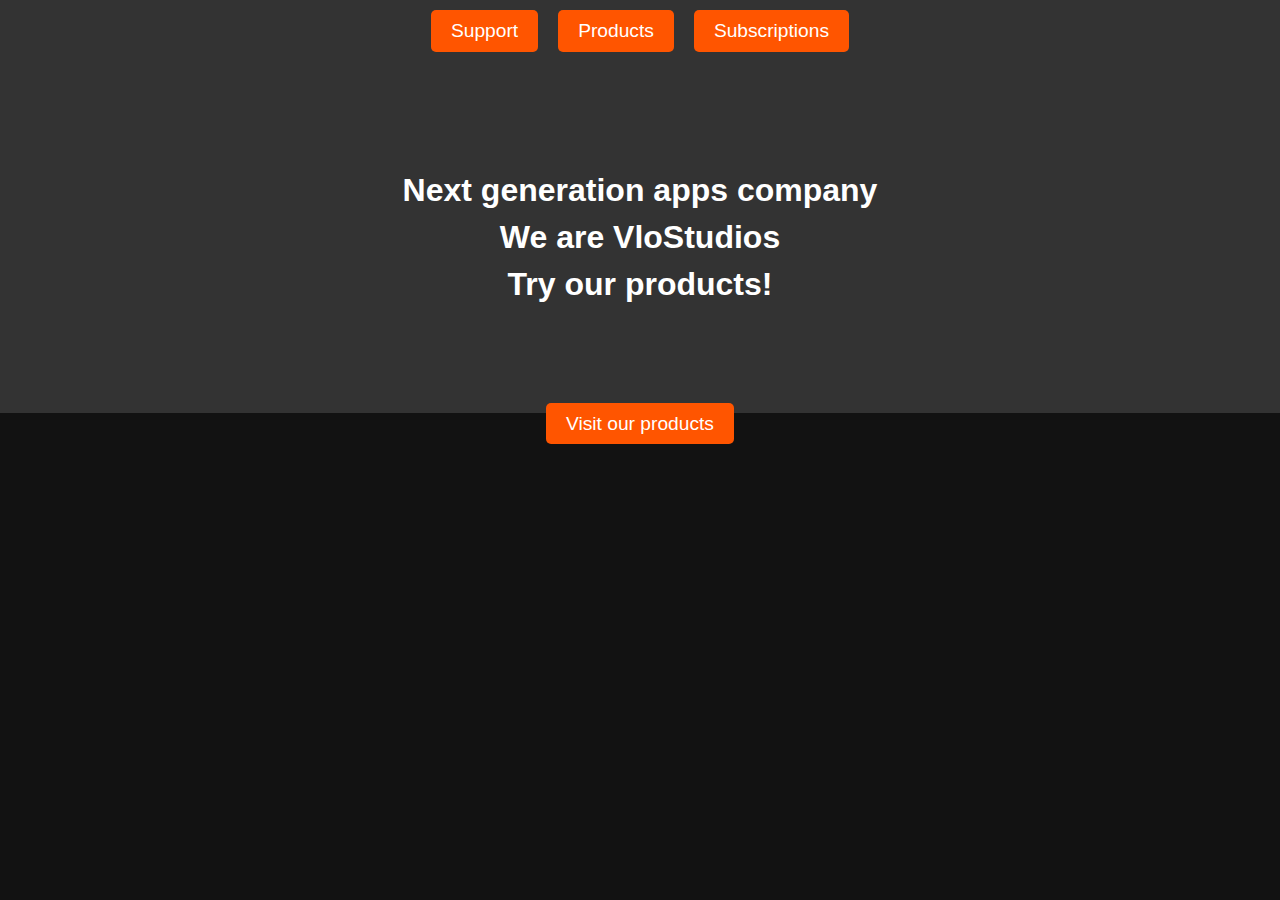
<file: index.html>
<!DOCTYPE html>
<html lang="en">
<head>
    <meta charset="UTF-8">
    <meta name="viewport" content="width=device-width, initial-scale=1.0">
    <title>VloStudios</title>
    <link rel="stylesheet" href="style.css">
</head>
<body>
    <header>
        <div class="nav-container">
            <a href="https://vlostudios.github.io/support" class="nav-button">Support</a>
            <a href="https://vlostudios.github.io/products" class="nav-button">Products</a>
            <a href="https://vlostudios.github.io/subscriptions" class="nav-button">Subscriptions</a>
        </div>
    </header>

    <div class="slider">
        <h1 class="slider-text">Next generation apps company</h1>
        <h2 class="slider-text">We are VloStudios</h2>
        <h3 class="slider-text">Try our products!</h3>
    </div>
    <div class="cta">
        <a href="products.html" class="button">Visit our products</a>
    </div>

    <script src="script.js"></script>
</body>
</html>
</file>
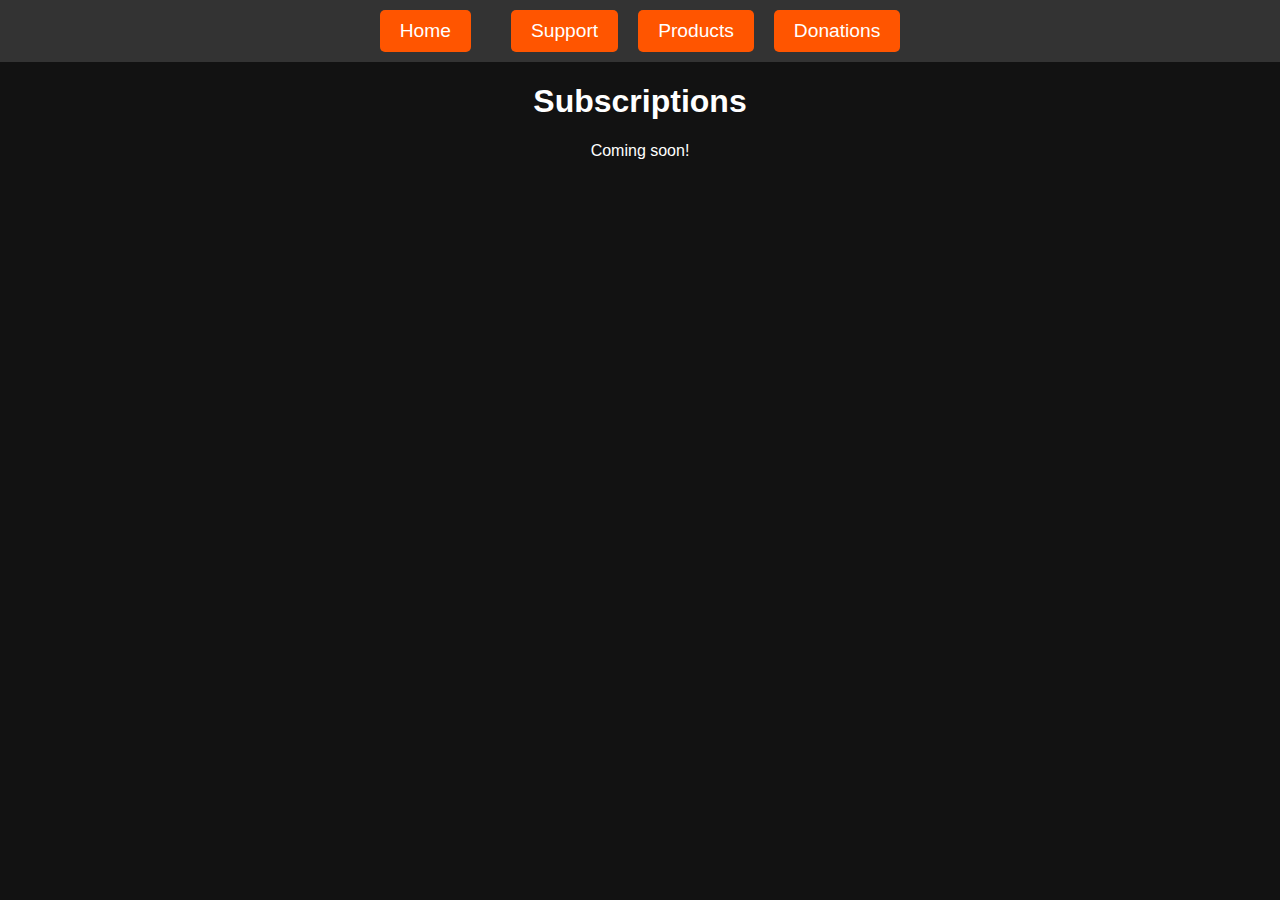
<file: donations.html>
<!DOCTYPE html>
<html lang="en">
<head>
    <meta charset="UTF-8">
    <meta name="viewport" content="width=device-width, initial-scale=1.0">
    <title>Subscriptions | VloStudios</title>
    <link rel="stylesheet" href="style.css">
</head>
<body>
    <header>
        <div class="nav-container">
            <a href="https://vlostudios.github.io" class="nav-button">Home</a>
            <br><br>
            <a href="https://vlostudios.github.io/support" class="nav-button">Support</a>
            <a href="https://vlostudios.github.io/products" class="nav-button">Products</a>
            <a href="https://vlostudios.github.io/donations" class="nav-button">Donations</a>
        </div>
    </header>

    <div class="content">
        <h1>Subscriptions</h1>
        <p>Coming soon!</p>
    </div>

    <script src="script.js"></script>
</body>
</html>
</file>
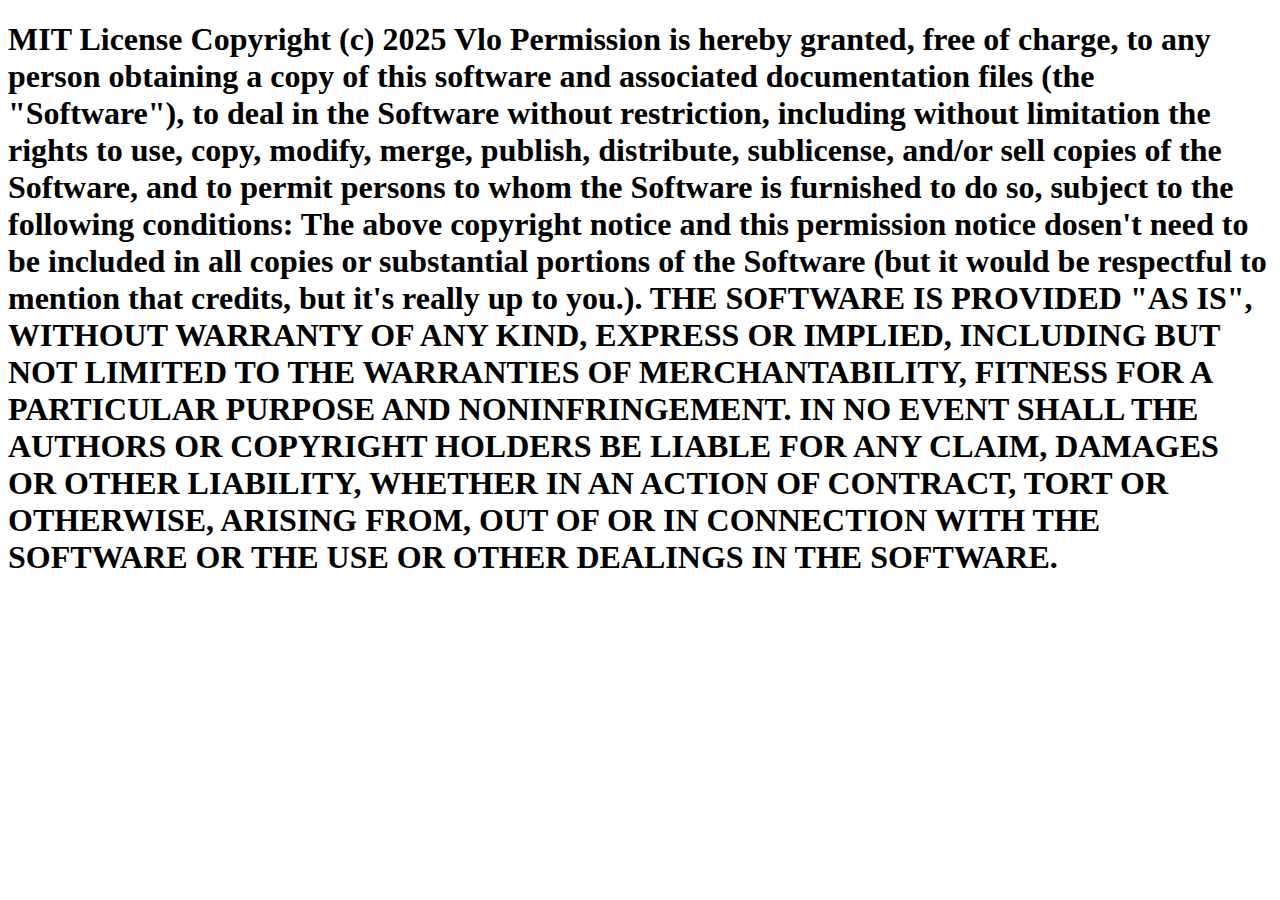
<file: license.html>
<!DOCTYPE html>
<html lang="ro">
<head>
  <meta charset="UTF-8">
  <title>A License</title>
  <h1>MIT License

Copyright (c) 2025 Vlo

Permission is hereby granted, free of charge, to any person obtaining a copy
of this software and associated documentation files (the "Software"), to deal
in the Software without restriction, including without limitation the rights
to use, copy, modify, merge, publish, distribute, sublicense, and/or sell
copies of the Software, and to permit persons to whom the Software is
furnished to do so, subject to the following conditions:

The above copyright notice and this permission notice dosen't need to be included in all
copies or substantial portions of the Software (but it would be respectful to mention that credits, but it's really up to you.).

THE SOFTWARE IS PROVIDED "AS IS", WITHOUT WARRANTY OF ANY KIND, EXPRESS OR
IMPLIED, INCLUDING BUT NOT LIMITED TO THE WARRANTIES OF MERCHANTABILITY,
FITNESS FOR A PARTICULAR PURPOSE AND NONINFRINGEMENT. IN NO EVENT SHALL THE
AUTHORS OR COPYRIGHT HOLDERS BE LIABLE FOR ANY CLAIM, DAMAGES OR OTHER
LIABILITY, WHETHER IN AN ACTION OF CONTRACT, TORT OR OTHERWISE, ARISING FROM,
OUT OF OR IN CONNECTION WITH THE SOFTWARE OR THE USE OR OTHER DEALINGS IN THE
SOFTWARE.</h1>
</head>
<body>
  <h1></h1>
</html>
</file>
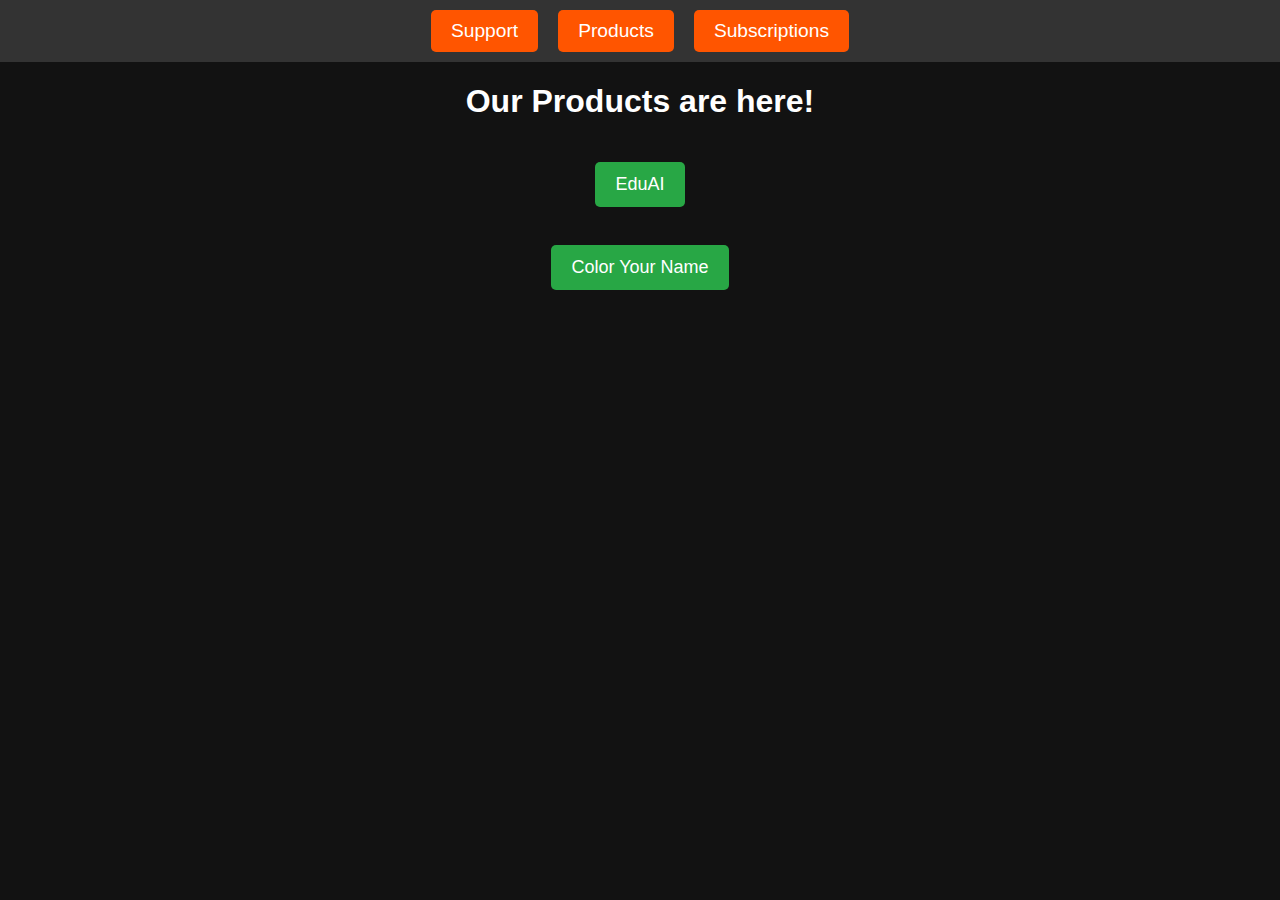
<file: products.html>
<!DOCTYPE html>
<html lang="en">
<head>
    <meta charset="UTF-8">
    <meta name="viewport" content="width=device-width, initial-scale=1.0">
    <title>Products | VloStudios</title>
    <link rel="stylesheet" href="style.css">
</head>
<body>
    <header>
        <div class="nav-container">
            <a href="https://vlostudios.github.io/support" class="nav-button">Support</a>
            <a href="https://vlostudios.github.io/products" class="nav-button">Products</a>
            <a href="https://vlostudios.github.io/subscriptions" class="nav-button">Subscriptions</a>
        </div>
    </header>

    <div class="content">
        <h1>Our Products are here!</h1>
        <a href="https://vlostudios.github.io/products/eduai" class="eduai-button">EduAI</a>
        <br><br>
        <a href="https://vlostudios.github.io/products/coloryourname" class="coloryourname-button">Color Your Name</a>
    </div>
</body>
</html>
</file>
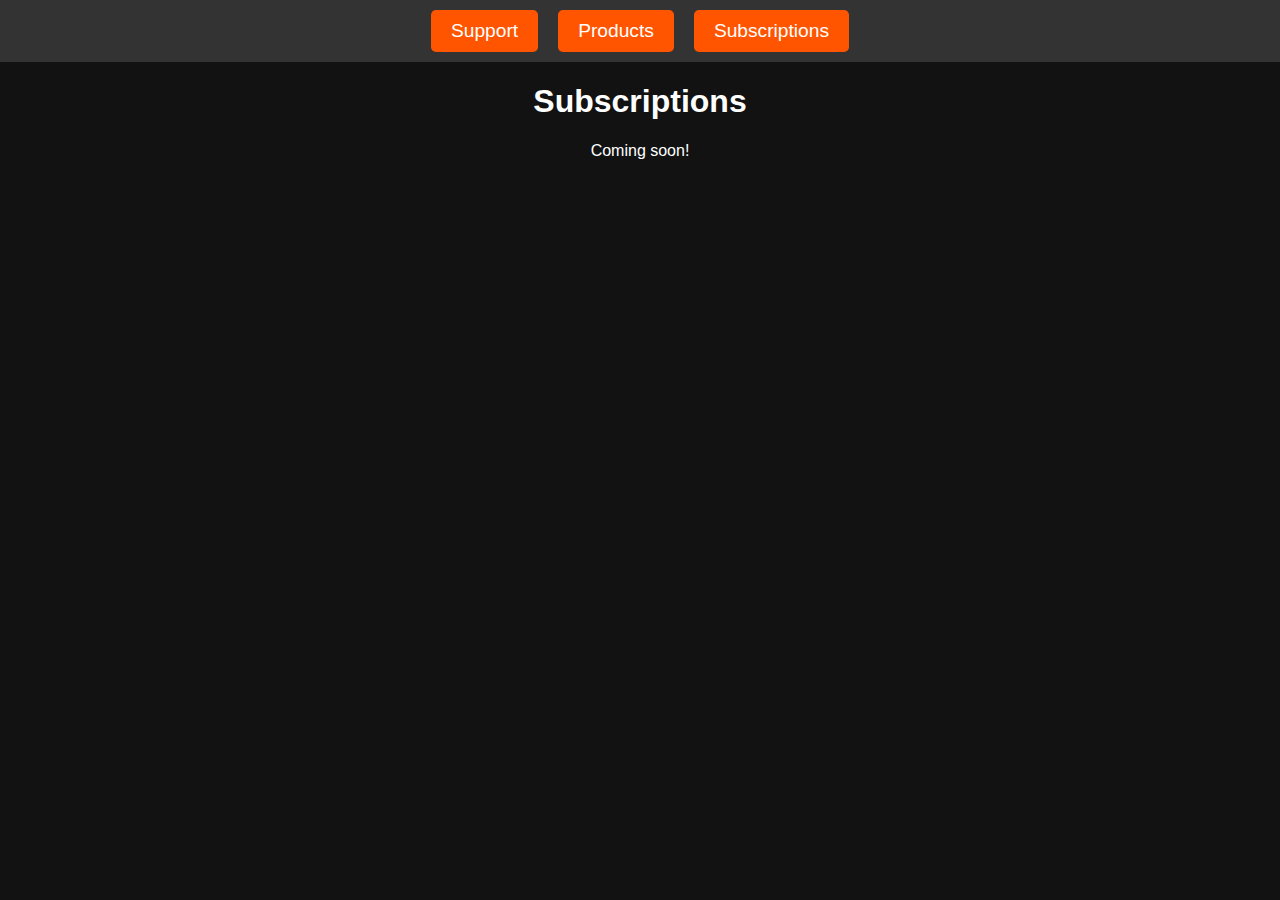
<file: subscriptions.html>
<!DOCTYPE html>
<html lang="en">
<head>
    <meta charset="UTF-8">
    <meta name="viewport" content="width=device-width, initial-scale=1.0">
    <title>Subscriptions | VloStudios</title>
    <link rel="stylesheet" href="style.css">
</head>
<body>
    <header>
        <div class="nav-container">
            <a href="https://vlostudios.github.io/support" class="nav-button">Support</a>
            <a href="https://vlostudios.github.io/products" class="nav-button">Products</a>
            <a href="https://vlostudios.github.io/subscriptions" class="nav-button">Subscriptions</a>
        </div>
    </header>

    <div class="content">
        <h1>Subscriptions</h1>
        <p>Coming soon!</p>
    </div>

    <script src="script.js"></script>
</body>
</html>
</file>
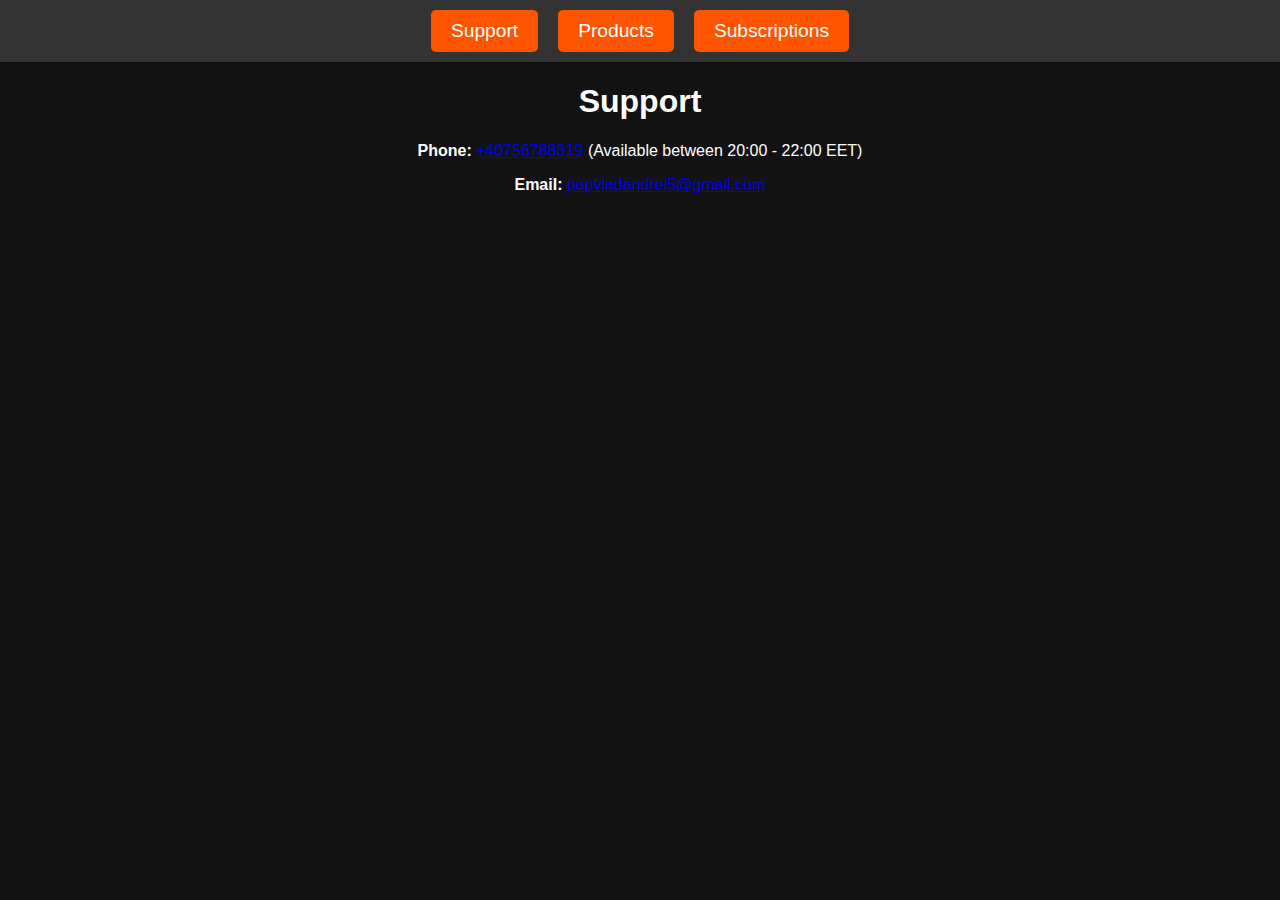
<file: support.html>
<!DOCTYPE html>
<html lang="en">
<head>
    <meta charset="UTF-8">
    <meta name="viewport" content="width=device-width, initial-scale=1.0">
    <title>Support | VloStudios</title>
    <link rel="stylesheet" href="style.css">
</head>
<body>
    <header>
        <div class="nav-container">
            <a href="https://vlostudios.github.io/support" class="nav-button">Support</a>
            <a href="https://vlostudios.github.io/products" class="nav-button">Products</a>
            <a href="https://vlostudios.github.io/subscriptions" class="nav-button">Subscriptions</a>
        </div>
    </header>

    <div class="content">
        <h1>Support</h1>

        <div class="contact-info">
            <p><strong>Phone:</strong> <a href="tel:+40756788319">+40756788319</a> (Available between 20:00 - 22:00 EET)</p>
            <p><strong>Email:</strong> <a href="mailto:popvladandrei5@gmail.com">popvladandrei5@gmail.com</a></p>
        </div>
    </div>

    <script src="script.js"></script>
</body>
</html>
</file>
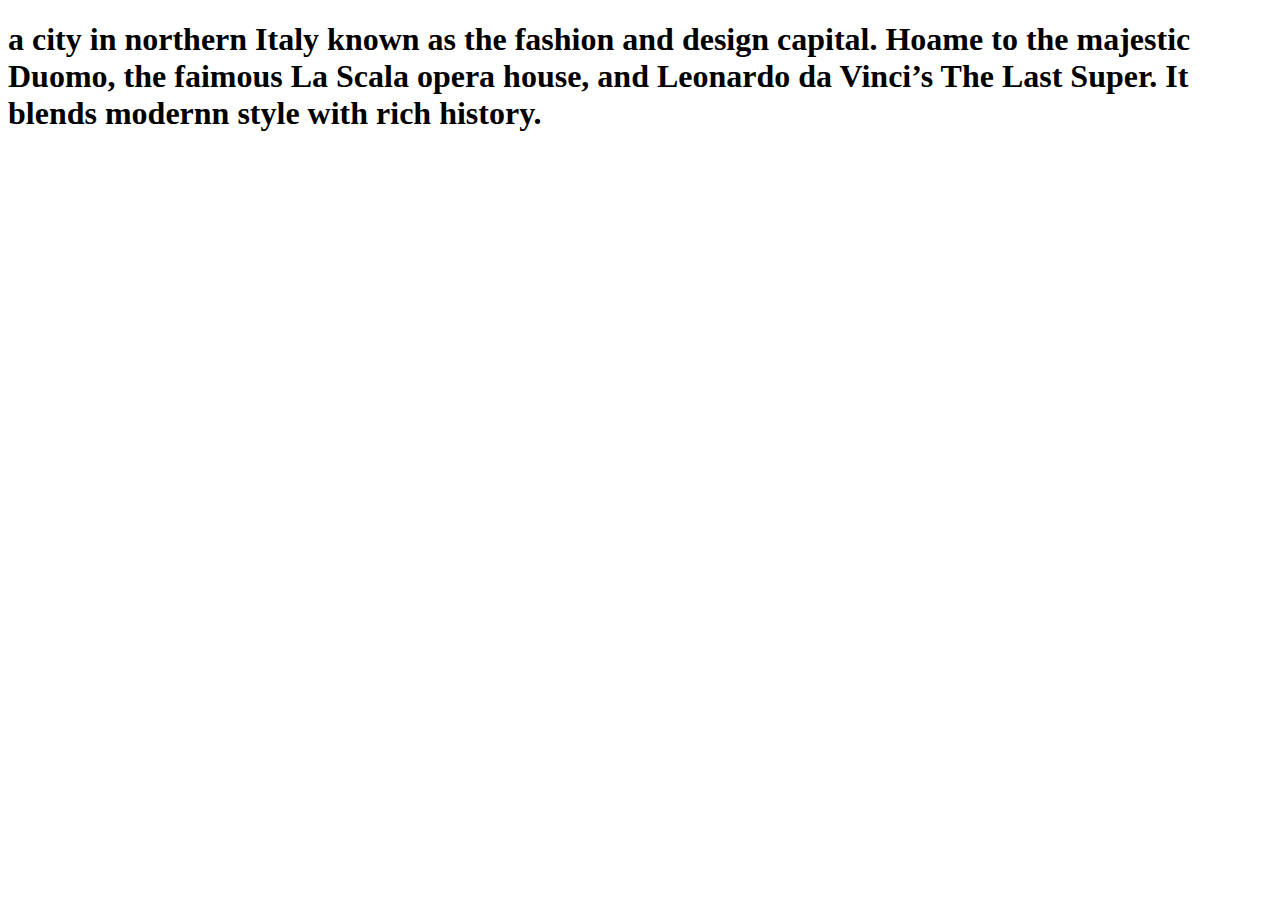
<file: imagetest/milanoinfo.html>
<!DOCTYPE html>
<html lang="ro">
<head>
  <meta charset="UTF-8">
  <title>milanoinfotest</title>
  <h1>a city in northern Italy known as the fashion and design capital. Hoame to the majestic Duomo, the faimous La Scala opera house, and Leonardo da Vinci’s The Last Super. It blends modernn style with rich history.</h1>
</head>
<body>
  <h1></h1>
</html>
</file>
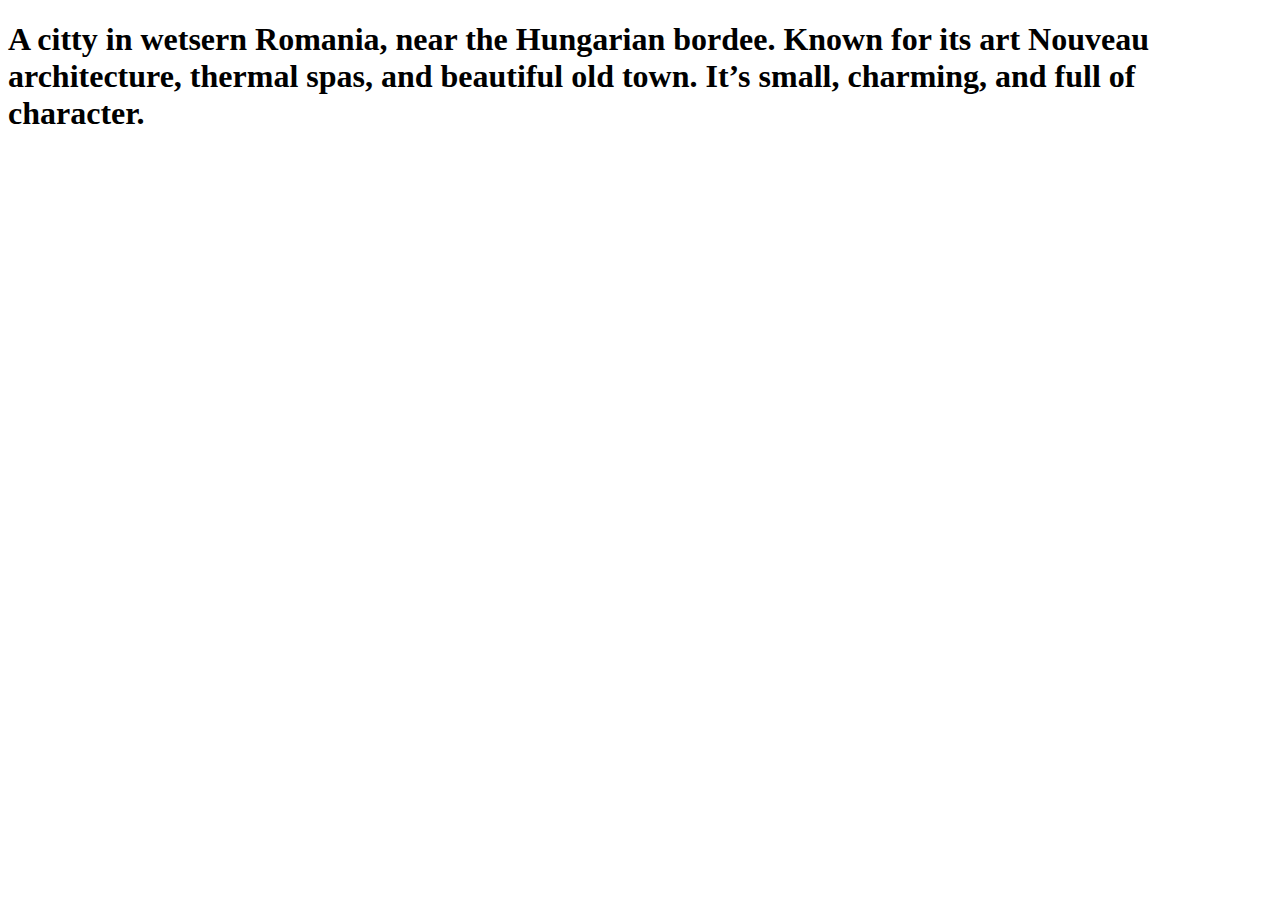
<file: imagetest/oradeainfo.html>
<!DOCTYPE html>
<html lang="ro">
<head>
  <meta charset="UTF-8">
  <title>milanoinfotest</title>
  <h1>A citty in wetsern Romania, near the Hungarian bordee. Known for its art Nouveau architecture, thermal spas, and beautiful old town. It’s small, charming, and full of character.</h1>
</head>
<body>
  <h1></h1>
</html>
</file>
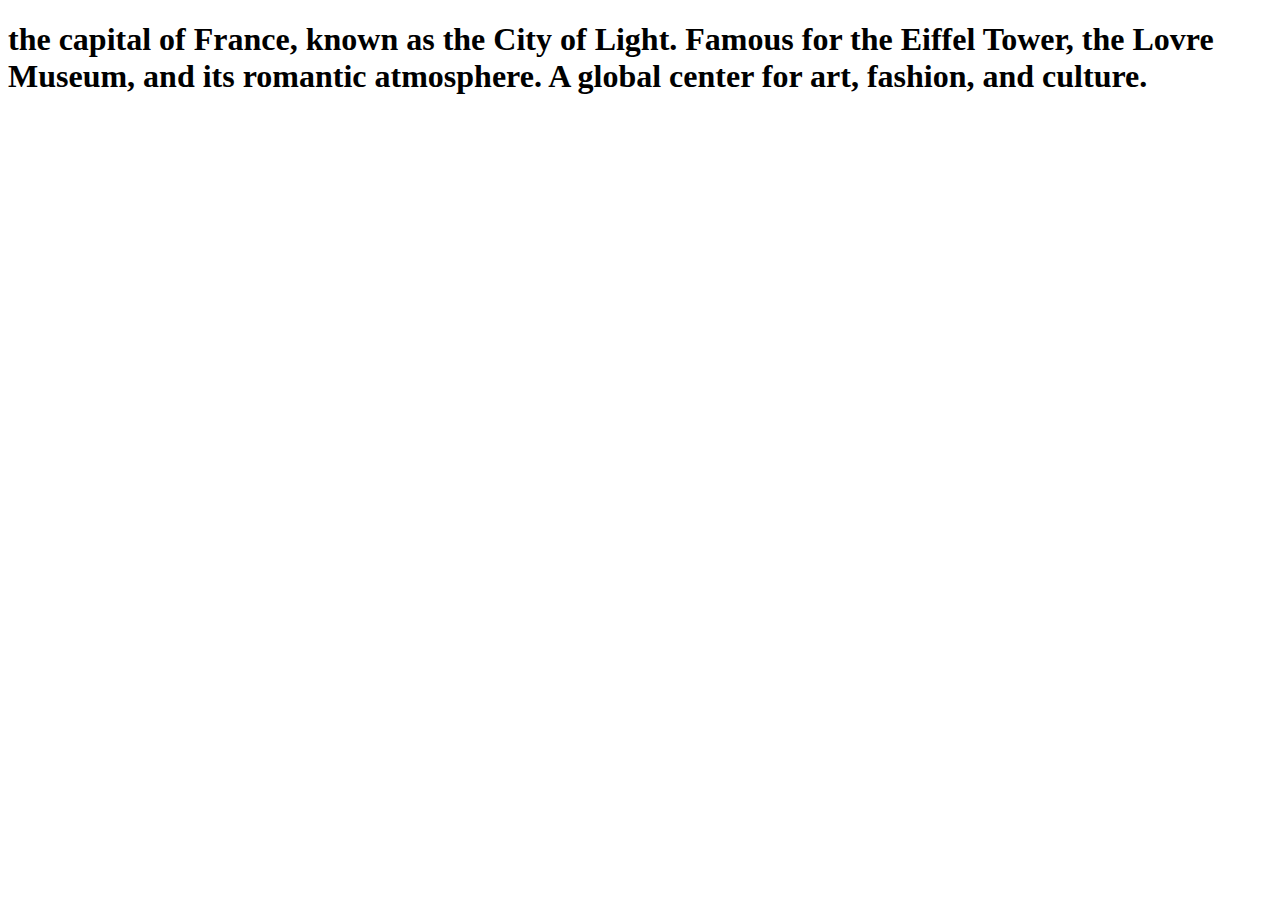
<file: imagetest/parisinfo.html>
<!DOCTYPE html>
<html lang="ro">
<head>
  <meta charset="UTF-8">
  <title>milanoinfotest</title>
  <h1>the capital of France, known as the City of Light. Famous for the Eiffel Tower, the Lovre Museum, and its romantic atmosphere. A global center for art, fashion, and culture.</h1>
</head>
<body>
  <h1></h1>
</html>
</file>
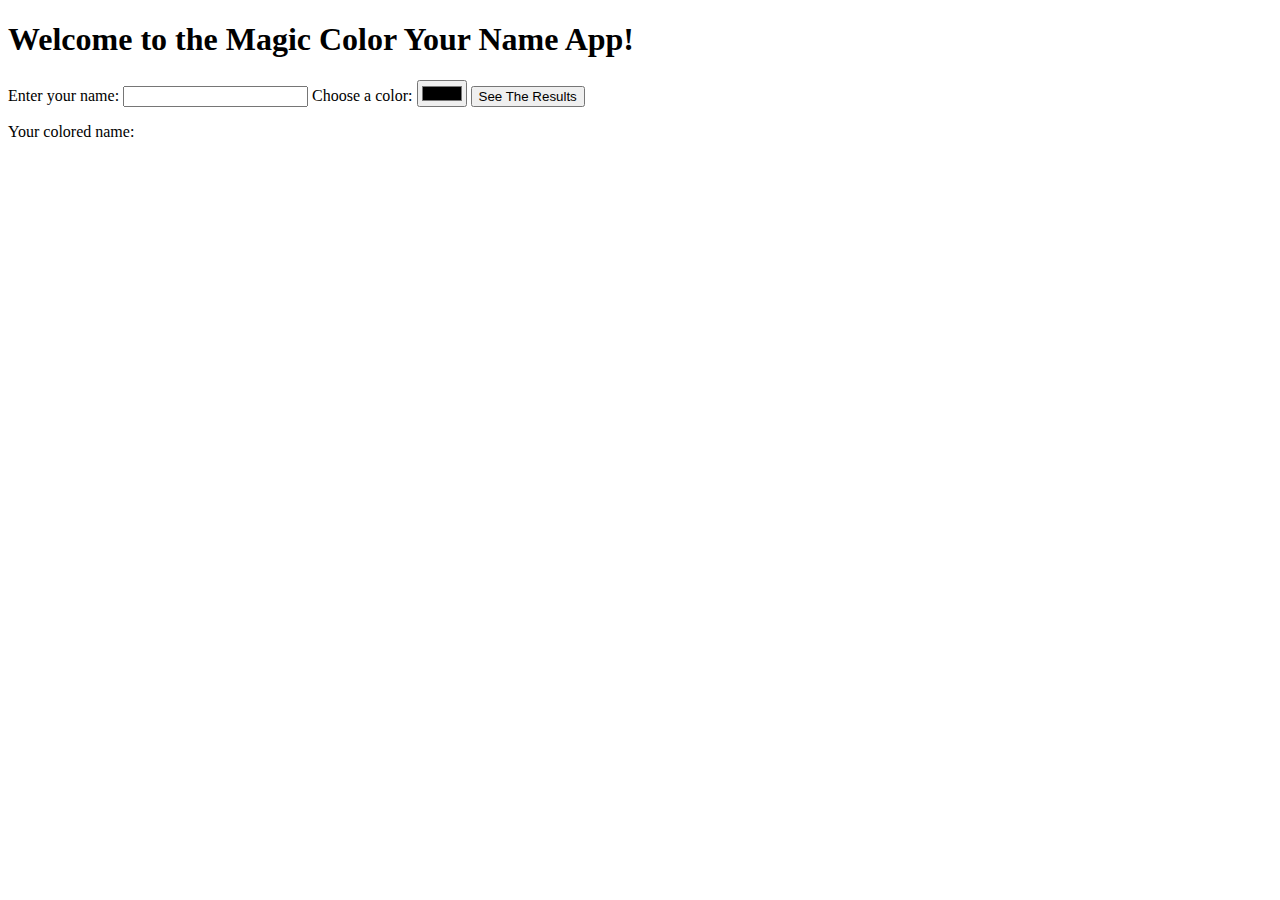
<file: products/coloryourname.html>
<!DOCTYPE html>
<html lang="en">
<head>
    <meta charset="UTF-8">
    <meta name="viewport" content="width=device-width, initial-scale=1.0">
    <title>Color Name</title>
</head>
<body>
    <h1>Welcome to the Magic Color Your Name App!</h1>
    <form action="#" method="POST">
        <label for="name">Enter your name:</label>
        <input type="text" id="name" name="name">
        
        <label for="color">Choose a color:</label>
        <input type="color" id="color" name="color">
        
        <button type="submit">See The Results</button>
    </form>

    <p>Your colored name:</p>
    <div id="colored-name" style="font-size: 24px;"></div>

    <script>
        document.querySelector('form').addEventListener('submit', function(event) {
            event.preventDefault();
            var name = document.querySelector('#name').value;
            var color = document.querySelector('#color').value;
            var coloredNameDiv = document.querySelector('#colored-name');
            coloredNameDiv.textContent = name;
            coloredNameDiv.style.color = color;
        });
    </script>
</body>
</html>
</file>
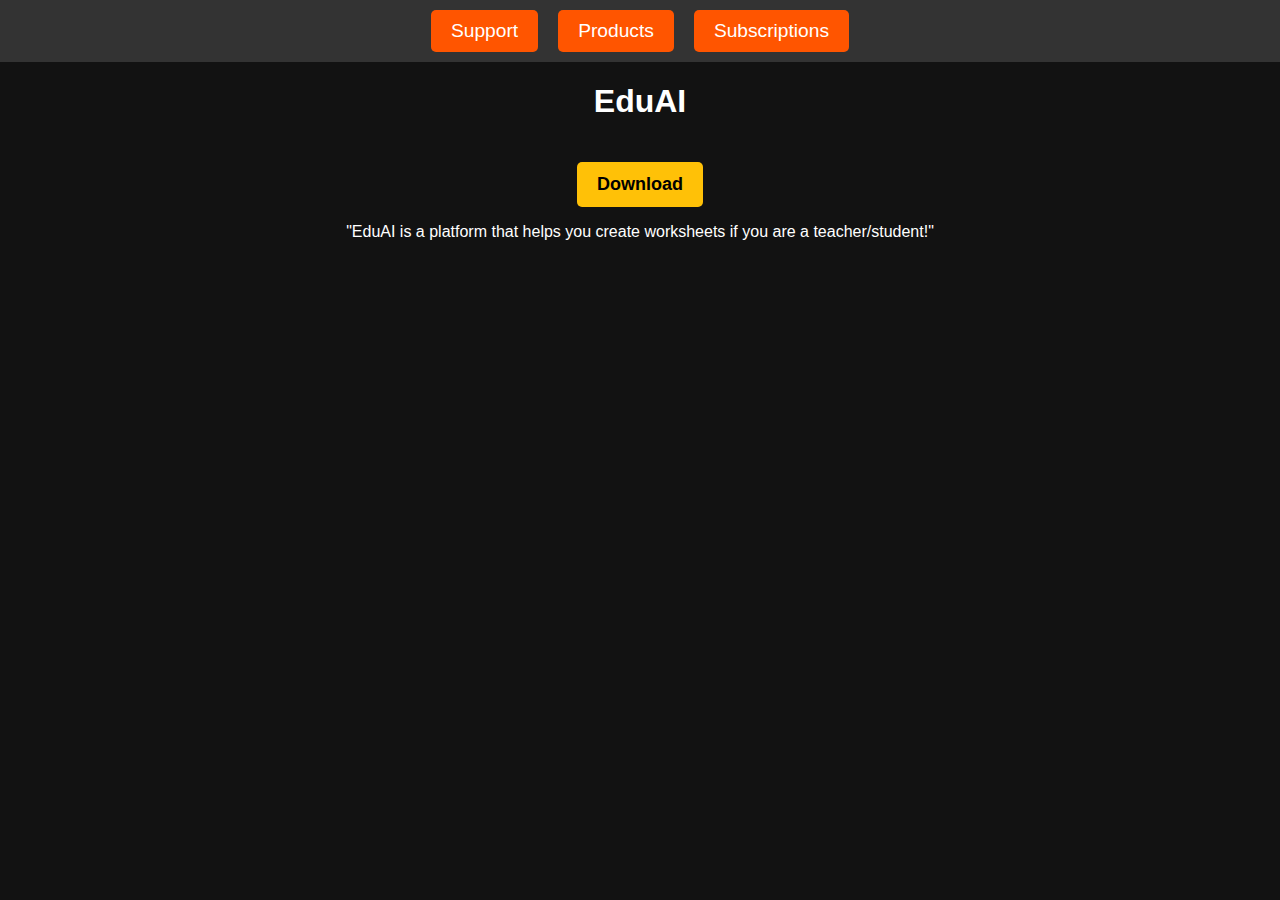
<file: products/eduai.html>
<!DOCTYPE html>
<html lang="en">
<head>
    <meta charset="UTF-8">
    <meta name="viewport" content="width=device-width, initial-scale=1.0">
    <title>EduAI | VloStudios</title>
    <link rel="stylesheet" href="../style.css">
</head>
<body>
    <header>
        <div class="nav-container">
            <a href="https://vlostudios.github.io/support" class="nav-button">Support</a>
            <a href="https://vlostudios.github.io/products" class="nav-button">Products</a>
            <a href="https://vlostudios.github.io/subscriptions" class="nav-button">Subscriptions</a>
        </div>
    </header>

    <div class="content">
        <h1>EduAI</h1>
        <a href="https://vlostudios.github.io/products/eduai/download/eduai.exe" class="download-button">Download</a>
        <p>"EduAI is a platform that helps you create worksheets if you are a teacher/student!"</p>
    </div>
</body>
</html>
</file>
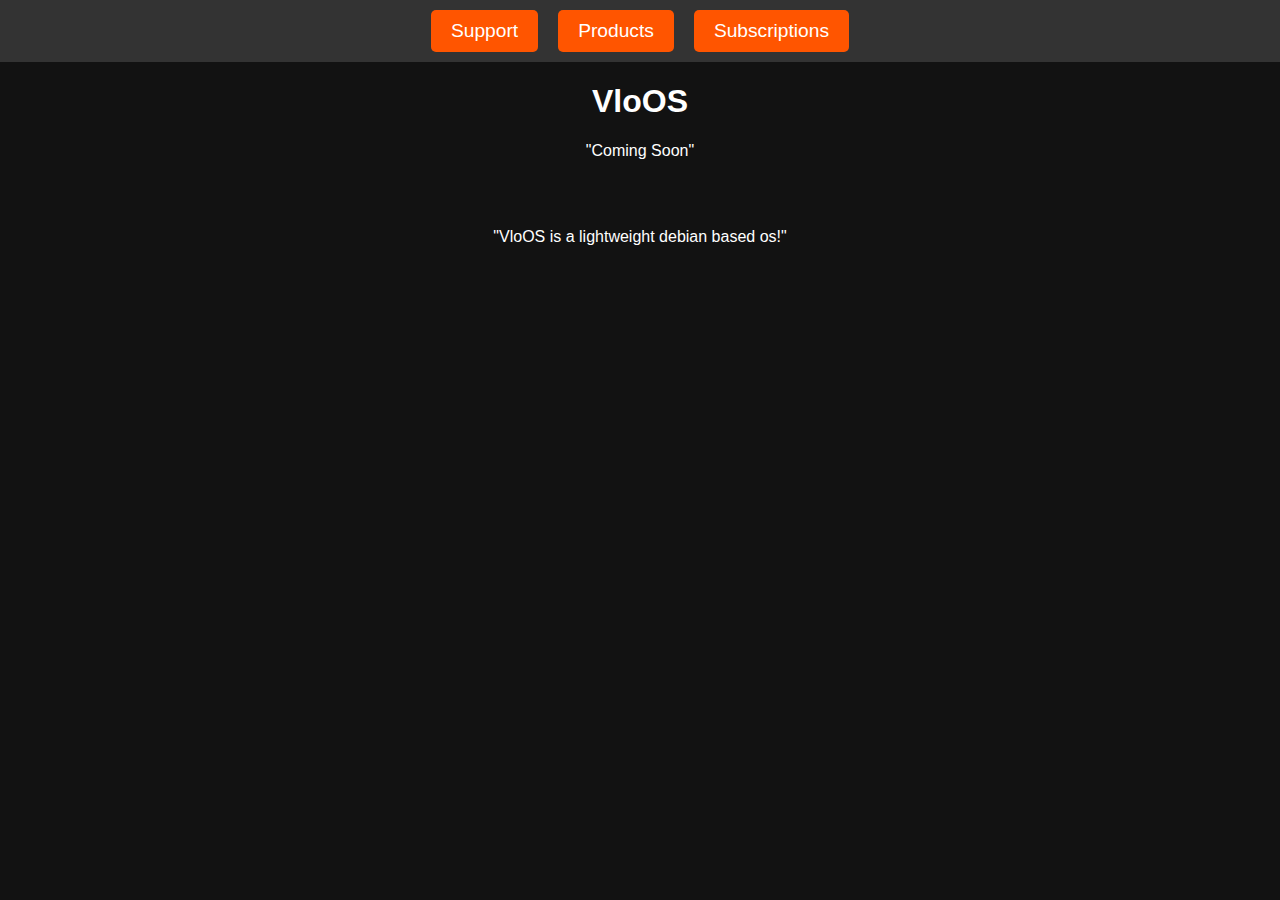
<file: products/vloos.html>
<!DOCTYPE html>
<html lang="en">
<head>
    <meta charset="UTF-8">
    <meta name="viewport" content="width=device-width, initial-scale=1.0">
    <title>EduAI | VloStudios</title>
    <link rel="stylesheet" href="../style.css">
</head>
<body>
    <header>
        <div class="nav-container">
            <a href="https://vlostudios.github.io/support" class="nav-button">Support</a>
            <a href="https://vlostudios.github.io/products" class="nav-button">Products</a>
            <a href="https://vlostudios.github.io/subscriptions" class="nav-button">Subscriptions</a>
        </div>
    </header>

    <div class="content">
        <h1>VloOS</h1>
        <p>"Coming Soon"<p>
        <br><br>
        <p>"VloOS is a lightweight debian based os!"</p>
    </div>
</body>
</html>
</file>
<file: style.css>
body {
    font-family: Arial, sans-serif;
    background-color: #121212;
    color: white;
    text-align: center;
    margin: 0;
    padding: 0;
}

header {
    background-color: #333;
    padding: 10px 0;
}

.nav-container {
    display: flex;
    justify-content: center;
    gap: 20px;
}

.nav-button {
    font-size: 1.2rem;
    text-decoration: none;
    color: white;
    background-color: #ff5500;
    padding: 10px 20px;
    border-radius: 5px;
    transition: all 0.3s ease-in-out;
}

.nav-button:hover {
    background-color: #e44b00;
    transform: scale(1.1);
}

.slider {
    background-color: #333;
    padding: 100px 0;
}

.slider-text {
    font-size: 2rem;
    margin: 10px 0;
    animation: slideText 5s infinite;
}

@keyframes slideText {
    0% { opacity: 0; }
    25% { opacity: 1; }
    50% { opacity: 1; }
    75% { opacity: 0; }
    100% { opacity: 0; }
}

.cta .button {
    padding: 10px 20px;
    background-color: #ff5500;
    color: white;
    text-decoration: none;
    border-radius: 5px;
    font-size: 1.2rem;
    margin-top: 20px;
}

.cta .button:hover {
    background-color: #e44b00;
}

.eduai-button {
    display: inline-block;
    background-color: #28a745;
    color: white;
    padding: 12px 20px;
    font-size: 18px;
    border-radius: 5px;
    text-decoration: none;
    transition: background 0.3s;
    margin-top: 20px;
}.

.eduai-button:hover {
    background-color: #218838;
}

.coloryourname-button {
    display: inline-block;
    background-color: #28a745;
    color: white;
    padding: 12px 20px;
    font-size: 18px;
    border-radius: 5px;
    text-decoration: none;
    transition: background 0.3s;
    margin-top: 20px;
}

.download-button {
    display: inline-block;
    background-color: #ffc107;
    color: black;
    padding: 12px 20px;
    font-size: 18px;
    border-radius: 5px;
    text-decoration: none;
    font-weight: bold;
    transition: background 0.3s;
    margin-top: 20px;
}

.download-button:hover {
    background-color: #e0a800;
}
/* This is a comment in CSS */
</file>
